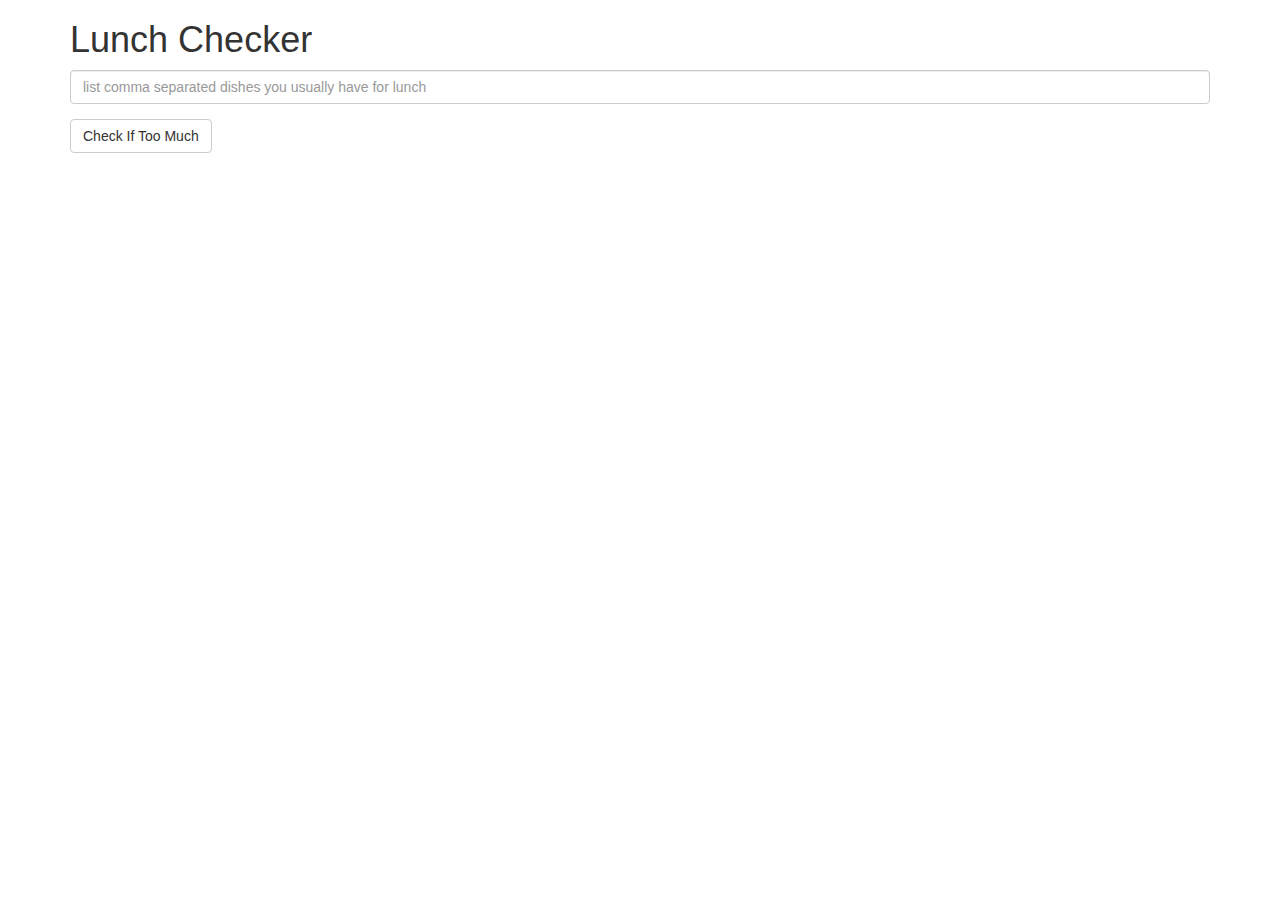
<file: module1-solution/index.html>
<!doctype html>
<html lang="en">
  <head>
    <title>Lunch Checker</title>
    <meta name="viewport" content="width=device-width, initial-scale=1">
    <link rel="stylesheet" href="styles/bootstrap.min.css">
    <style>
      .message { font-size: 1.3em; font-weight: bold; }
    </style>
  </head>
<body>
   <div class="container">
     <h1>Lunch Checker</h1>

         <div class="form-group">
             <input id="lunch-menu" type="text"
             placeholder="list comma separated dishes you usually have for lunch"
             class="form-control">
         </div>
         <div class="form-group">
             <button class="btn btn-default">Check If Too Much</button>
         </div>
         <div class="form-group message">
           <!-- Your message can go here. -->
         </div>
   </div>

   <script src="scripts/angular.min.js"/>
   <script src="scripts/app.js"/>


</body>
</html>
</file>
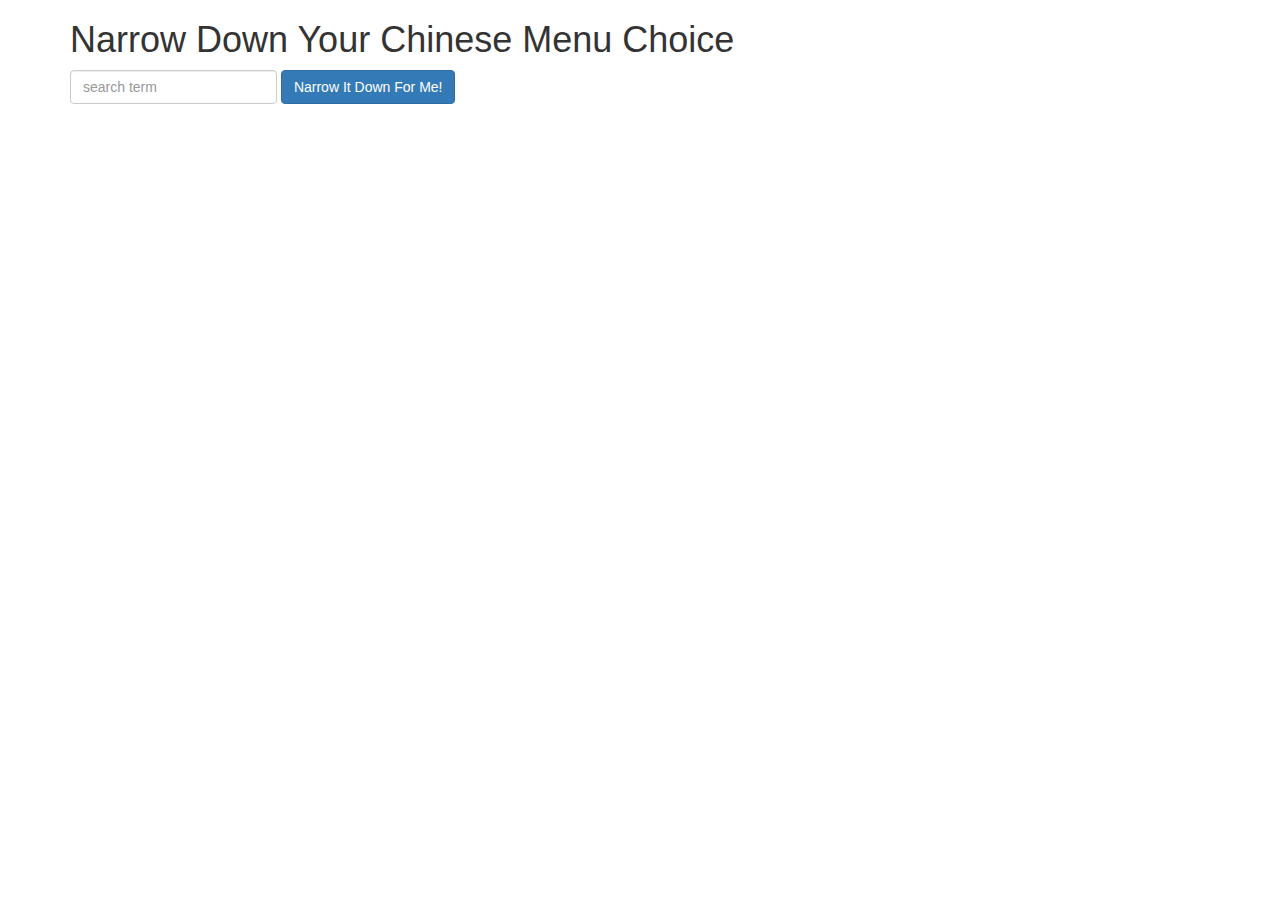
<file: module3-solution/index.html>
<!doctype html>
<html lang="en">
  <head>
    <title>Narrow Down Your Menu Choice</title>
    <meta name="viewport" content="width=device-width, initial-scale=1">
    <link rel="stylesheet" href="styles/bootstrap.min.css">
  </head>
<body ng-app='NarrowItDownApp'>
  <div class="container" ng-controller='NarrowItDownController as ctrl'>
    <h1>Narrow Down Your Chinese Menu Choice</h1>
    <div class="form-inline">
      <div class="form-group">
        <input type="text" placeholder="search term" ng-model="ctrl.searchTerm" class="form-control">
        <button class="btn btn-primary" ng-click="ctrl.getMatchedMenuItems()">Narrow It Down For Me!</button>
      </div>
    </div>
    <found-items items="ctrl.items" message="{{ctrl.message}}" on-remove="ctrl.removeItem(item)"></found-items>
  </div>
</body>
<script src="scripts/jquery-3.1.0.min.js"></script>
<script src="scripts/angular.min.js"></script>
<script src="scripts/app.js"></script>
</html>
</file>
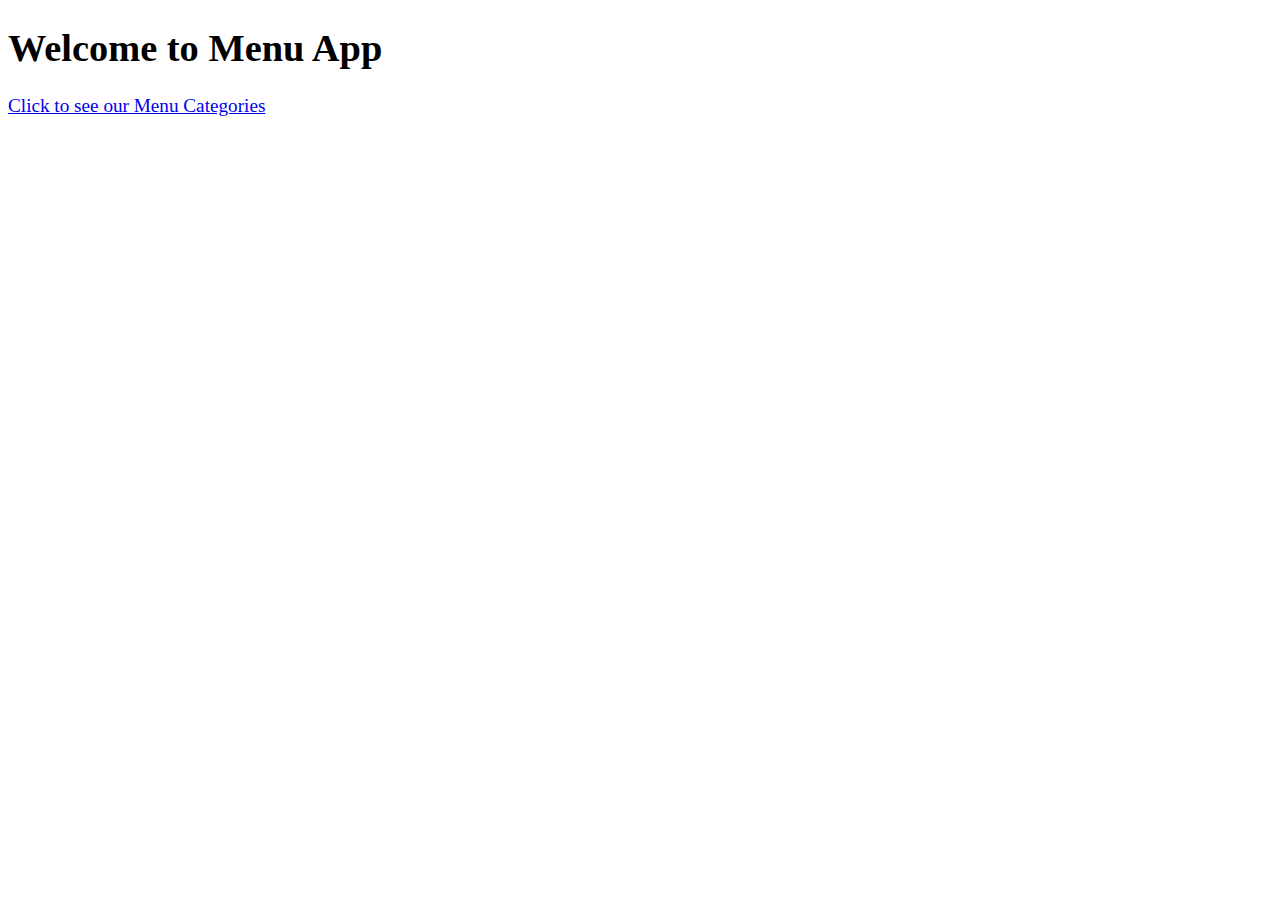
<file: module4-solution/index.html>
<!DOCTYPE html>
<html ng-app='MenuApp'>
  <head>
    <meta charset="utf-8">
    <link rel="stylesheet" href="css/styles.css">
    <title>Menu App</title>
  </head>
  <body>
    <h1>Welcome to Menu App</h1>

    <ui-view></ui-view>

    <loading-spinner></loading-spinner>

    <!-- Libraries -->
    <script src="lib/angular.min.js"></script>
    <script src="lib/angular-ui-router.min.js"></script>

    <!-- Modules -->
    <script src="src/menuapp/data/data.module.js"></script>
    <script src="src/spinner/spinner.module.js"></script>
    <script src="src/menuapp/menuapp.module.js"></script>



    <!-- 'Data' module artifacts -->
    <script src="src/menuapp/data/menudata.service.js"></script>

    <!-- 'MenuApp' states artifacts -->
    <script src="src/menuapp/states/categories-menu.controller.js"></script>
    <script src="src/menuapp/states/items-menu.controller.js"></script>

    <!-- 'MenuApp' components artifacts -->
    <script src="src/menuapp/components/categories.component.js"></script>
    <script src="src/menuapp/components/items.component.js"></script>

    <!-- Routes -->
    <script src="src/routes.js"></script>

    <!-- 'Spinner' module artifacts -->
    <script src="src/spinner/loadingspinner.component.js"></script>

  </body>
</html>
</file>
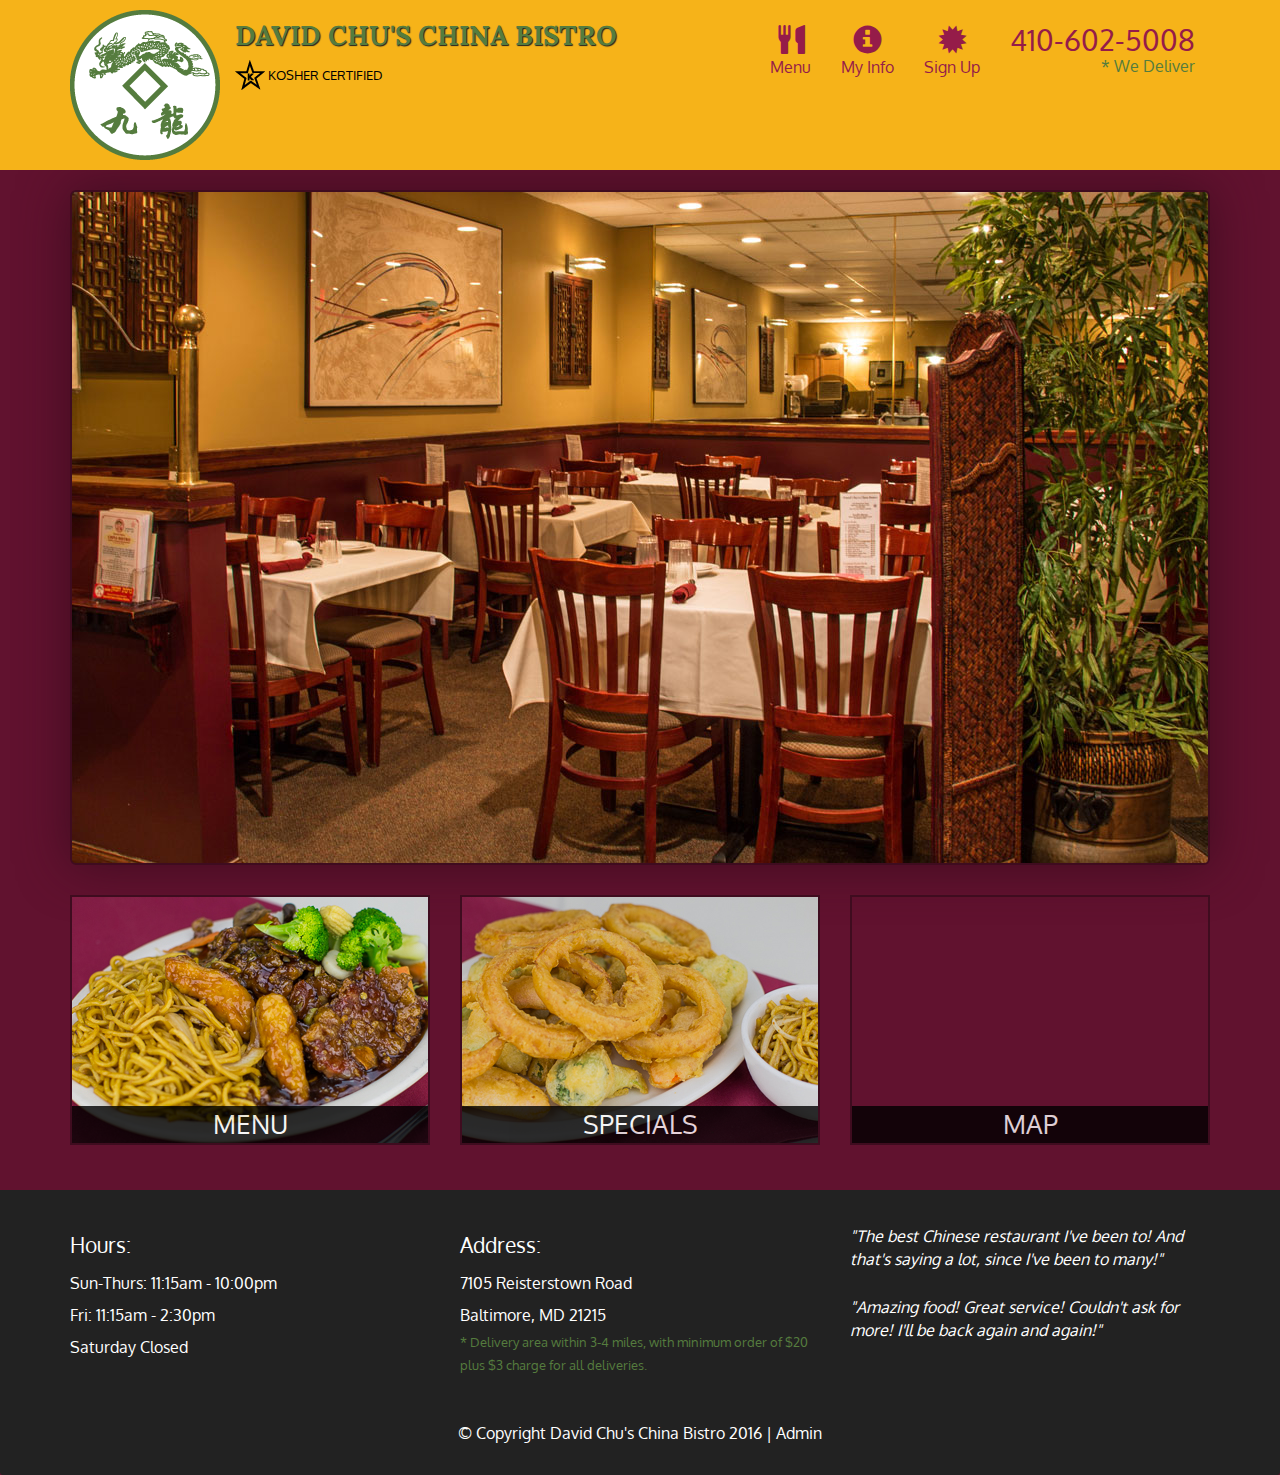
<file: module5-solution/index.html>
<!DOCTYPE html>
<html lang="en">
  <head>
    <meta charset="utf-8">
    <meta http-equiv="X-UA-Compatible" content="IE=edge">
    <meta name="viewport" content="width=device-width, initial-scale=1">
    <title>David Chu's China Bistro</title>
    <link href='https://fonts.googleapis.com/css?family=Oxygen:400,300,700' rel='stylesheet' type='text/css'>
    <link href='https://fonts.googleapis.com/css?family=Lora' rel='stylesheet' type='text/css'>
    <link rel="stylesheet" href="css/bootstrap.min.css">
    <link rel="stylesheet" href="css/restaurant.css">
    <link rel="stylesheet" href="css/common.css">
  </head>
  <body ng-app="restaurant" ng-strict-di>

    <!-- Fixed position loading indicator -->
    <loading class="loading-indicator"></loading>

    <header>
      <nav id="header-nav" class="navbar navbar-default">
        <div class="container">
          <div class="navbar-header">
            <a href="index.html" class="pull-left visible-md visible-lg">
              <div id="logo-img" alt="Logo image"></div>
            </a>

            <div class="navbar-brand">
              <a href="index.html"><h1>David Chu's China Bistro</h1></a>
              <p>
              <img src="images/star-k-logo.png" alt="Kosher certification">
              <span>Kosher Certified</span>
              </p>
            </div>

            <button id="navbarToggle" type="button" class="navbar-toggle collapsed" data-toggle="collapse" data-target="#collapsable-nav" aria-expanded="false">
              <span class="sr-only">Toggle navigation</span>
              <span class="icon-bar"></span>
              <span class="icon-bar"></span>
              <span class="icon-bar"></span>
            </button>
          </div>

          <div id="collapsable-nav" class="collapse navbar-collapse">
            <ul id="nav-list" class="nav navbar-nav navbar-right">
              <li id="navHomeButton" class="visible-xs">
                <a href="index.html">
                  <span class="glyphicon glyphicon-home"></span> Home</a>
              </li>
              <li id="navMenuButton" ui-sref-active="active">
                <a ui-sref="public.menu">
                  <span class="glyphicon glyphicon-cutlery"></span><br class="hidden-xs"> Menu</a>
              </li>
              <li>
                <a ui-sref="public.myinfo">
                  <span class="glyphicon glyphicon-info-sign"></span><br class="hidden-xs"> My Info</a>
              </li>
              <li>
                <a ui-sref="public.signup">
                  <span class="glyphicon glyphicon-certificate"></span><br class="hidden-xs"> Sign Up</a>
              </li>
              <li id="phone" class="hidden-xs">
                <a href="tel:410-602-5008">
                  <span>410-602-5008</span></a><div>* We Deliver</div>
              </li>
            </ul><!-- #nav-list -->
          </div><!-- .collapse .navbar-collapse -->
        </div><!-- .container -->
      </nav><!-- #header-nav -->
    </header>

    <div id="call-btn" class="visible-xs">
      <a class="btn" href="tel:410-602-5008">
        <span class="glyphicon glyphicon-earphone"></span>
        410-602-5008
      </a>
    </div>
    <div id="xs-deliver" class="text-center visible-xs">* We Deliver</div>

    <ui-view>
      <div class="text-center initial-loading">
        <h2>Loading Site...</h2>
      </div>
    </ui-view>

    <footer class="panel-footer">
      <div class="container">
        <div class="row">
          <section id="hours" class="col-sm-4">
            <span>Hours:</span><br>
            Sun-Thurs: 11:15am - 10:00pm<br>
            Fri: 11:15am - 2:30pm<br>
            Saturday Closed
            <hr class="visible-xs">
          </section>
          <section id="address" class="col-sm-4">
            <span>Address:</span><br>
            7105 Reisterstown Road<br>
            Baltimore, MD 21215
            <p>* Delivery area within 3-4 miles, with minimum order of $20 plus $3 charge for all deliveries.</p>
            <hr class="visible-xs">
          </section>
          <section id="testimonials" class="col-sm-4">
            <p>"The best Chinese restaurant I've been to! And that's saying a lot, since I've been to many!"</p>
            <p>"Amazing food! Great service! Couldn't ask for more! I'll be back again and again!"</p>
          </section>
        </div>
        <div class="text-center">
          &copy; Copyright David Chu's China Bistro 2016 |
          <a ui-sref="admin.auth">Admin</a></div>
      </div>
    </footer>

    <!-- Libs -->
    <script src="lib/jquery-2.1.4.min.js"></script>
    <script src="lib/bootstrap.min.js"></script>
    <script src="lib/angular.min.js"></script>
    <script src="lib/angular-ui-router.min.js"></script>

    <!-- Main Restaurant Module -->
    <script src="src/restaurant.module.js"></script>

    <!-- Common Module -->
    <script src="src/common/common.module.js"></script>
    <script src="src/common/loading/loading.component.js"></script>
    <script src="src/common/loading/loading.interceptor.js"></script>
    <script src="src/common/menu.service.js"></script>

    <!-- Public Module -->
    <script src="src/public/public.module.js"></script>
    <script src="src/public/public.routes.js"></script>
    <script src="src/public/menu/menu.controller.js"></script>
    <script src="src/public/menu-category/menu-category.component.js"></script>
    <script src="src/public/menu-items/menu-items.controller.js"></script>
    <script src="src/public/menu-item/menu-item.component.js"></script>
    <script src="src/public/signup/favoritedish.directive.js"></script>
    <script src="src/public/signup/signup.controller.js"></script>
    <script src="src/public/myinfo/myinfo.controller.js"></script>



    <!-- ADMIN SITE -->

    <!--Application files -->

  </body>

</html>
</file>
<file: module4-solution/css/styles.css>
body {
  font-size: 1.2em;
}

.error {
  color: red;
  font-weight: bold;
  display: none;
}

.loading-icon {
  position: absolute;
  left: 50%;
  top: 10px;
}

li[ui-sref]:hover {
  display: inline-block;
  cursor: pointer;
  border: solid black 1px;
  padding-left: 5px;
  padding-right: 5px;
}
</file>
<file: module5-solution/css/restaurant.css>
body {
  font-size: 16px;
  color: #fff;
  background-color: #61122f;
  font-family: 'Oxygen', sans-serif;
}

.initial-loading {
  margin-top: 60px;
}

/** HEADER **/
#header-nav {
  background-color: #f6b319;
  border-radius: 0;
  border: 0;
}

#logo-img {
  background: url('../images/restaurant-logo_large.png') no-repeat;
  width: 150px;
  height: 150px;
  margin: 10px 15px 10px 0;
}

.navbar-brand {
  padding-top: 25px;
}
.navbar-brand h1 { /* Restaurant name */
  font-family: 'Lora', serif;
  color: #557c3e;
  font-size: 1.5em;
  text-transform: uppercase;
  font-weight: bold;
  text-shadow: 1px 1px 1px #222;
  margin-top: 0;
  margin-bottom: 0;
  line-height: .75;
}
.navbar-brand a:hover, .navbar-brand a:focus {
  text-decoration: none;
}
.navbar-brand p { /* Kosher cert */
  color: #000;
  text-transform: uppercase;
  font-size: .7em;
  margin-top: 15px;
}
.navbar-brand p span { /* Star-K */
  vertical-align: middle;
}

#nav-list {
  margin-top: 10px;
}
#nav-list a {
  color: #951C49;
  text-align: center;
}
#nav-list a:hover {
  background: #E7E7E7;
}
#nav-list a span {
  font-size: 1.8em;
}

#phone {
  margin-top: 5px;
}
#phone a { /* Phone number */
  text-align: right;
  padding-bottom: 0;
}
#phone div { /* We Deliver */
  color: #557c3e;
  text-align: right;
  padding-right: 15px;
}

.navbar-header button.navbar-toggle, .navbar-header .icon-bar {
  border: 1px solid #61122f;
}
.navbar-header button.navbar-toggle {
  clear: both;
  margin-top: -30px;
}
/* END HEADER */

/* FOOTER */
.panel-footer {
  margin-top: 30px;
  padding-top: 35px;
  padding-bottom: 30px;
  background-color: #222;
  border-top: 0;
}
.panel-footer div.row {
  margin-bottom: 35px;
}
#hours, #address {
  line-height: 2;
}
#hours > span, #address > span {
  font-size: 1.3em;
}
#address p {
  color: #557c3e;
  font-size: .8em;
  line-height: 1.8;
}
#testimonials {
  font-style: italic;
}
#testimonials p:nth-child(2) {
  margin-top: 25px;
}
a[ui-sref="admin.auth"] {
  color: #fff;
}
/* END FOOTER */

/********** Medium devices only **********/
@media (min-width: 992px) and (max-width: 1199px) {
  /* Header */
  #logo-img {
    background: url('../images/restaurant-logo_medium.png') no-repeat;
    width: 100px;
    height: 100px;
    margin: 5px 5px 5px 0;
  }
  /* End Header */
}


/********** Extra small devices only **********/
@media (max-width: 767px) {
  /* Header */
  .navbar-brand {
    padding-top: 10px;
    height: 80px;
  }
  .navbar-brand h1 { /* Restaurant name */
    padding-top: 10px;
    font-size: 5vw; /* 1vw = 1% of viewport width */
  }
  .navbar-brand p { /* Kosher cert */
    font-size: .6em;
    margin-top: 12px;
  }
  .navbar-brand p img { /* Star-K */
    height: 20px;
  }

  #collapsable-nav a { /* Collapsed nav menu text */
    font-size: 1.2em;
  }
  #collapsable-nav a span { /* Collapsed nav menu glyph */
    font-size: 1em;
    margin-right: 5px;
  }

  #call-btn > a {
    font-size: 1.5em;
    display: block;
    margin: 0 20px;
    padding: 10px;
    border: 2px solid #fff;
    background-color: #f6b319;
    color: #951c49;
  }
  #xs-deliver {
    margin-top: 5px;
    font-size: .7em;
    letter-spacing: .1em;
    text-transform: uppercase;
  }
  /* End Header */

  /* Footer */
  .panel-footer section {
    margin-bottom: 30px;
    text-align: center;
  }
  .panel-footer section:nth-child(3) {
    margin-bottom: 0; /* margin already exists on the whole row */
  }
  .panel-footer section hr {
    width: 50%;
  }
  /* End Footer */
}


/********** Super extra small devices Only :-) (e.g., iPhone 4) **********/
@media (max-width: 479px) {
  /* Header */
  .navbar-brand h1 { /* Restaurant name */
    padding-top: 5px;
    font-size: 6vw;
  }
  /* End Header */
}
</file>
<file: module5-solution/css/common.css>
.loading-indicator {
    display: block;
    width: 70px;
    position: fixed;
    left: 0;
    right: 0;
    margin: 0 auto;
    top: 40%;
    z-index: 100;
    background-color: #FFF;
}

.loading-indicator img {
    width: 70px;
    background-color: #FFF;
}

.ui-view-placeholder {
    margin-top: 60px;
}
</file>
